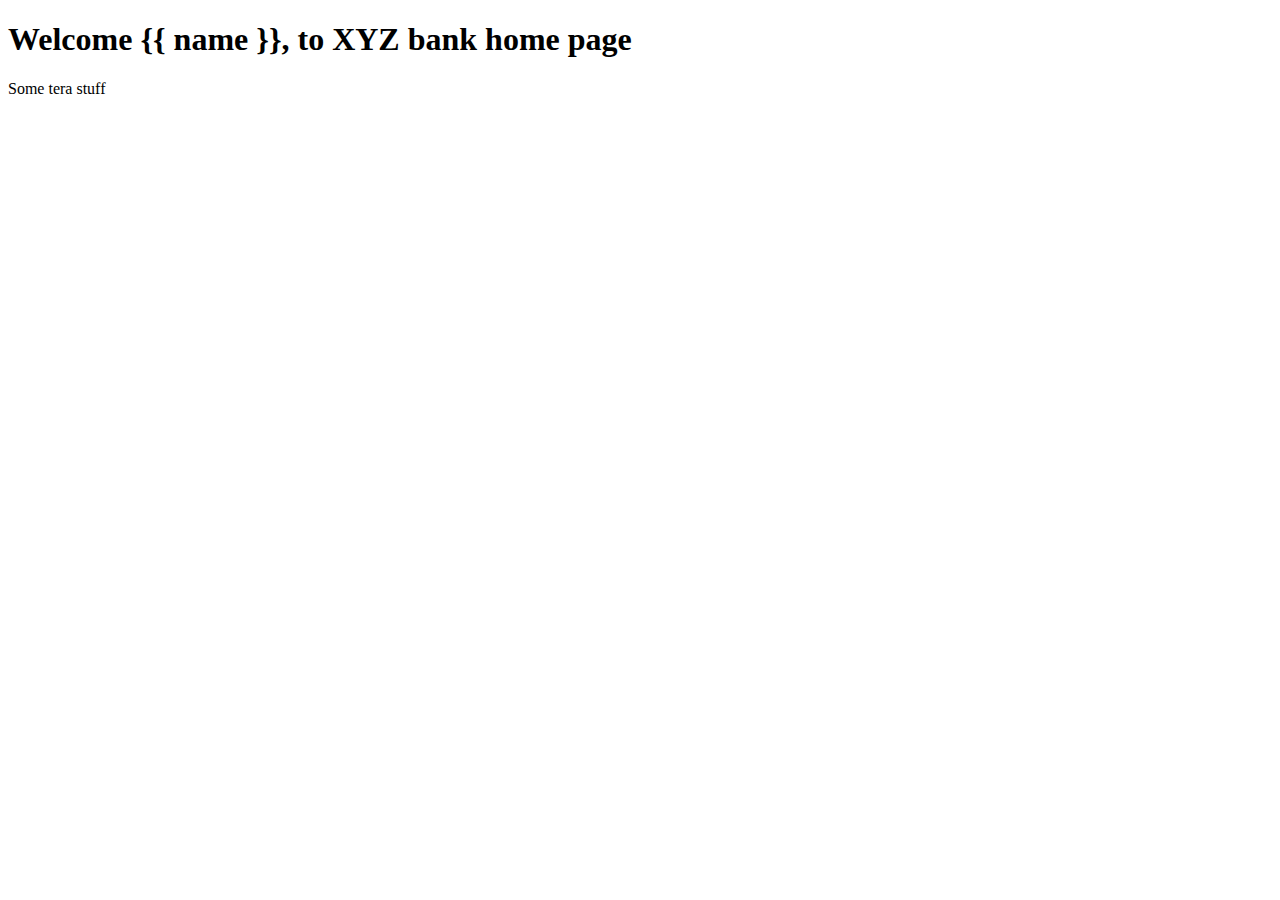
<file: tutor-web-app-ssr/static/index.html>
<!doctype html>
<html lang="en">
<head>
    <meta charset="UTF-8">
    <meta name="viewport"
          content="width=device-width, user-scalable=no, initial-scale=1.0, maximum-scale=1.0, minimum-scale=1.0">
    <meta http-equiv="X-UA-Compatible" content="ie=edge">
    <title>XYZ Bank Website</title>
</head>
<body>
<h1>Welcome {{ name }}, to XYZ bank home page</h1>
<p>Some tera stuff</p>
</body>
</html>
</file>
